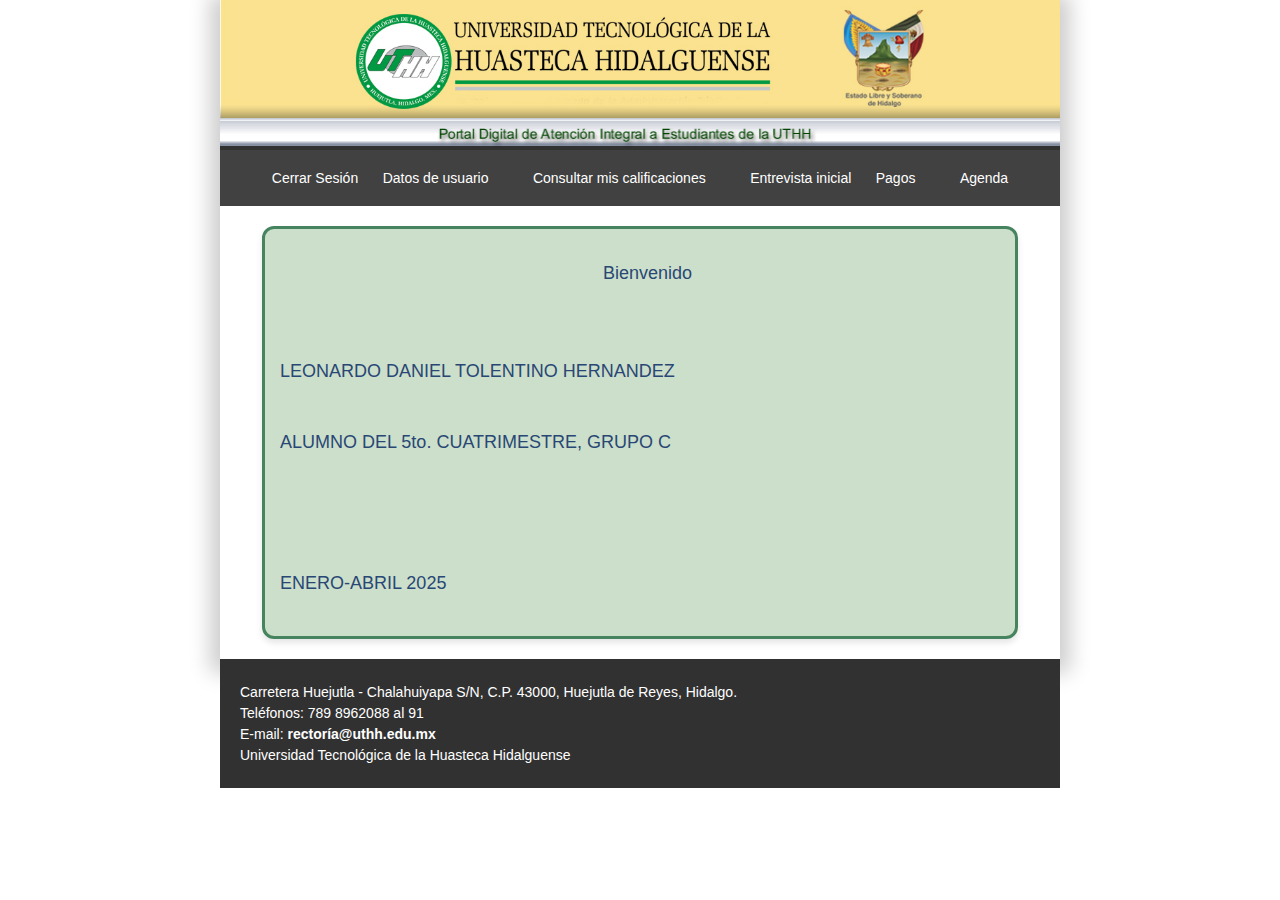
<file: index.html>
<!DOCTYPE html>
<html lang="es">
<head>
    <meta charset="UTF-8">
    <meta name="viewport" content="width=device-width, initial-scale=1.0">
    <title>Redirección</title>
    <meta http-equiv="refresh" content="0; url=Bienvenida.html">
    <script>
        // Redirección por JavaScript como respaldo
        window.location.href = "Bienvenida.html";
    </script>
</head>
<body>
    <noscript>
        <p>Si no eres redirigido automáticamente, haz clic <a href="Bienvenida.html">aquí</a>.</p>
    </noscript>
</body>
</html>
</file>
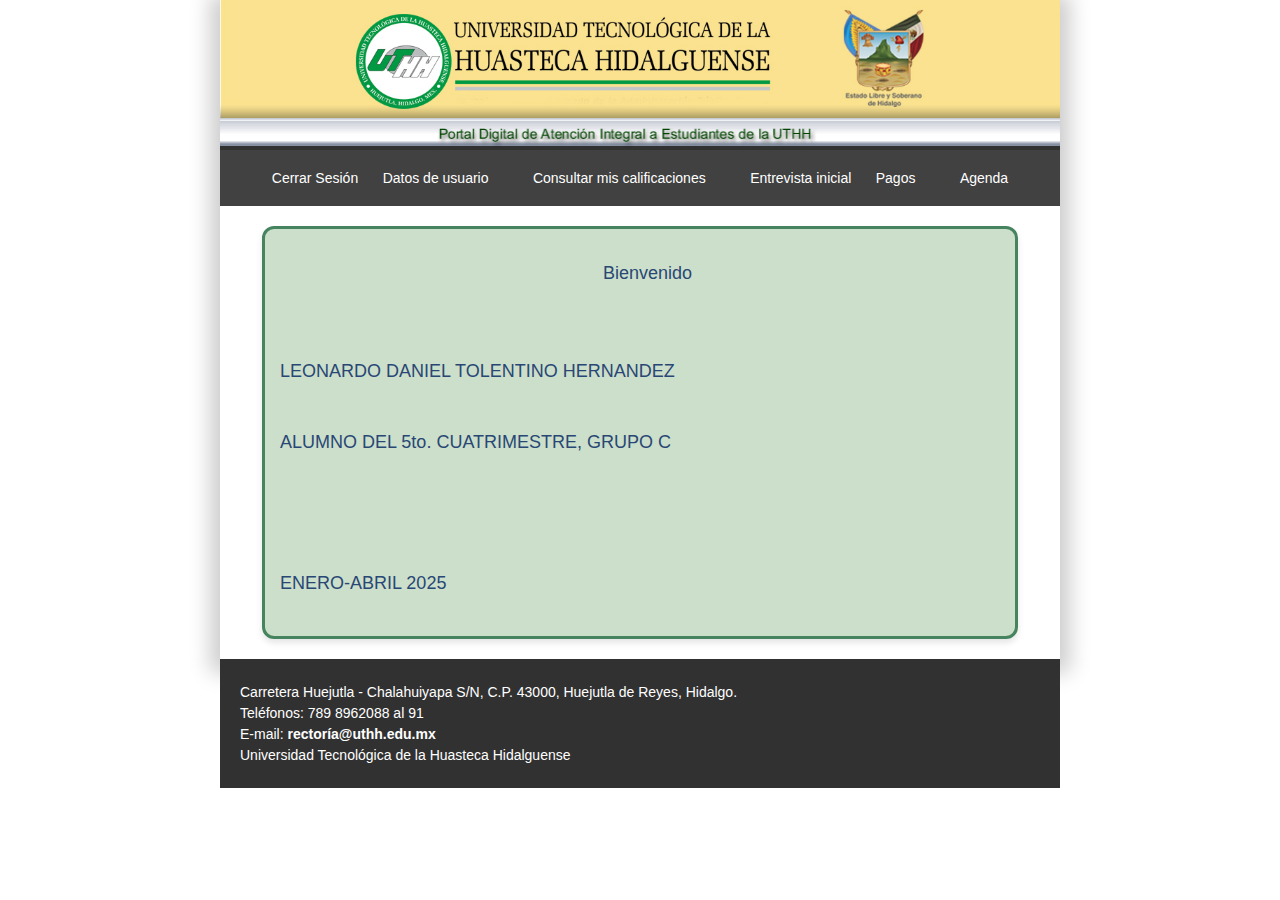
<file: Bienvenida.html>
<!DOCTYPE html>
<html lang="en">
<head>
    <meta charset="UTF-8">
    <meta name="viewport" content="width=device-width, initial-scale=1.0">
    <title>Bienvenida</title>
    <link rel="stylesheet" href="style.css">
</head>
<body>
    <div class="main">
        <div class="shadow">
            <!-- Encabezado de Página -->
            <header>
                <div class="image-container">
                    <img src="./src/banner.jpg" alt="Banner">
                    <img src="./src/barra.png" alt="Barra">
                </div>
                <div class="hamburger" onclick="toggleMenu()">
                    <div></div>
                    <div></div>
                    <div></div>
                    <span class="menu-text">Menú</span>
                </div>
                <nav id="menu">
                    <a href="#">Cerrar Sesión</a>
                    <div class="dropdown">
                        <button class="dropdown-toggle" onclick="toggleDropdown(1)">Datos de usuario</button>
                        <div class="dropdown-menu" id="dropdown-1">
                            <a href="#">Cambiar contraseña</a>
                            <a href="#">Actualizar datos de recuperación</a>
                        </div>
                    </div>
                    <a href="./Calificaciones.html">Consultar mis calificaciones</a>
                    <a href="#">Entrevista inicial</a>
                    <div class="dropdown">
                        <button class="dropdown-toggle" onclick="toggleDropdown(2)">Pagos</button>
                        <div class="dropdown-menu" id="dropdown-2">
                            <a href="./Pagos.html">Pago de colegiatura</a>
                            <a href="#">Titulación/Examen Egreso</a>
                            <a href="#">Constancia de estudio</a>
                        </div>
                    </div>
                    <a href="#">Agenda</a>
                </nav>
            </header>
            <!-- Fin de Encabezado -->

            <!-- Datos Personales -->
            <div class="user-info">
                <span>
                    <span style="padding-bottom: 67px;">
                        <center>Bienvenido</center>
                    </span>
                </span>
                <span>
                    <span style="padding-bottom: 40px;">
                        LEONARDO DANIEL TOLENTINO HERNANDEZ
                    </span>
                </span>
                <span>
                    <span style="padding-bottom: 110px;">
                        ALUMNO DEL 5to. CUATRIMESTRE, GRUPO C
                    </span>
                </span>
                <span>
                    <span style="padding-bottom: 32px;">
                        ENERO-ABRIL 2025
                    </span>
                </span>
            </div>
            <!-- Fin de Datos Personales -->
        </div>

        <!-- Pie de Página -->
        <footer>
            <p>Carretera Huejutla - Chalahuiyapa S/N, C.P. 43000, Huejutla de Reyes, Hidalgo.</p>
            <p>Teléfonos: 789 8962088 al 91</p>
            <p>E-mail: <strong>rectoría@uthh.edu.mx</strong></p>
            <p>Universidad Tecnológica de la Huasteca Hidalguense</p>
        </footer>
        <!-- Fin de Pie -->
    </div>

    <script>
        // Mostrar/Ocultar menú hamburguesa
        function toggleMenu() {
            const menu = document.getElementById('menu');
            const isHidden = menu.style.display === 'none' || menu.style.display === '';
            menu.style.display = isHidden ? 'flex' : 'none';
        }

        // Mostrar/Ocultar dropdown específico
        function toggleDropdown(id) {
            const dropdownMenu = document.getElementById(`dropdown-${id}`);
            const isHidden = dropdownMenu.style.display === 'none' || dropdownMenu.style.display === '';
            
            // Ocultar todos los dropdowns antes de abrir el actual
            const allDropdowns = document.querySelectorAll('.dropdown-menu');
            allDropdowns.forEach(menu => menu.style.display = 'none');

            // Mostrar u ocultar el seleccionado
            dropdownMenu.style.display = isHidden ? 'block' : 'none';
        }

        // Cerrar los dropdowns si se hace clic fuera
        document.addEventListener('click', (event) => {
            const isDropdown = event.target.matches('.dropdown-toggle') || event.target.closest('.dropdown-menu');
            if (!isDropdown) {
                const allDropdowns = document.querySelectorAll('.dropdown-menu');
                allDropdowns.forEach(menu => menu.style.display = 'none');
            }
        });
    </script>
</body>
</html>
</file>
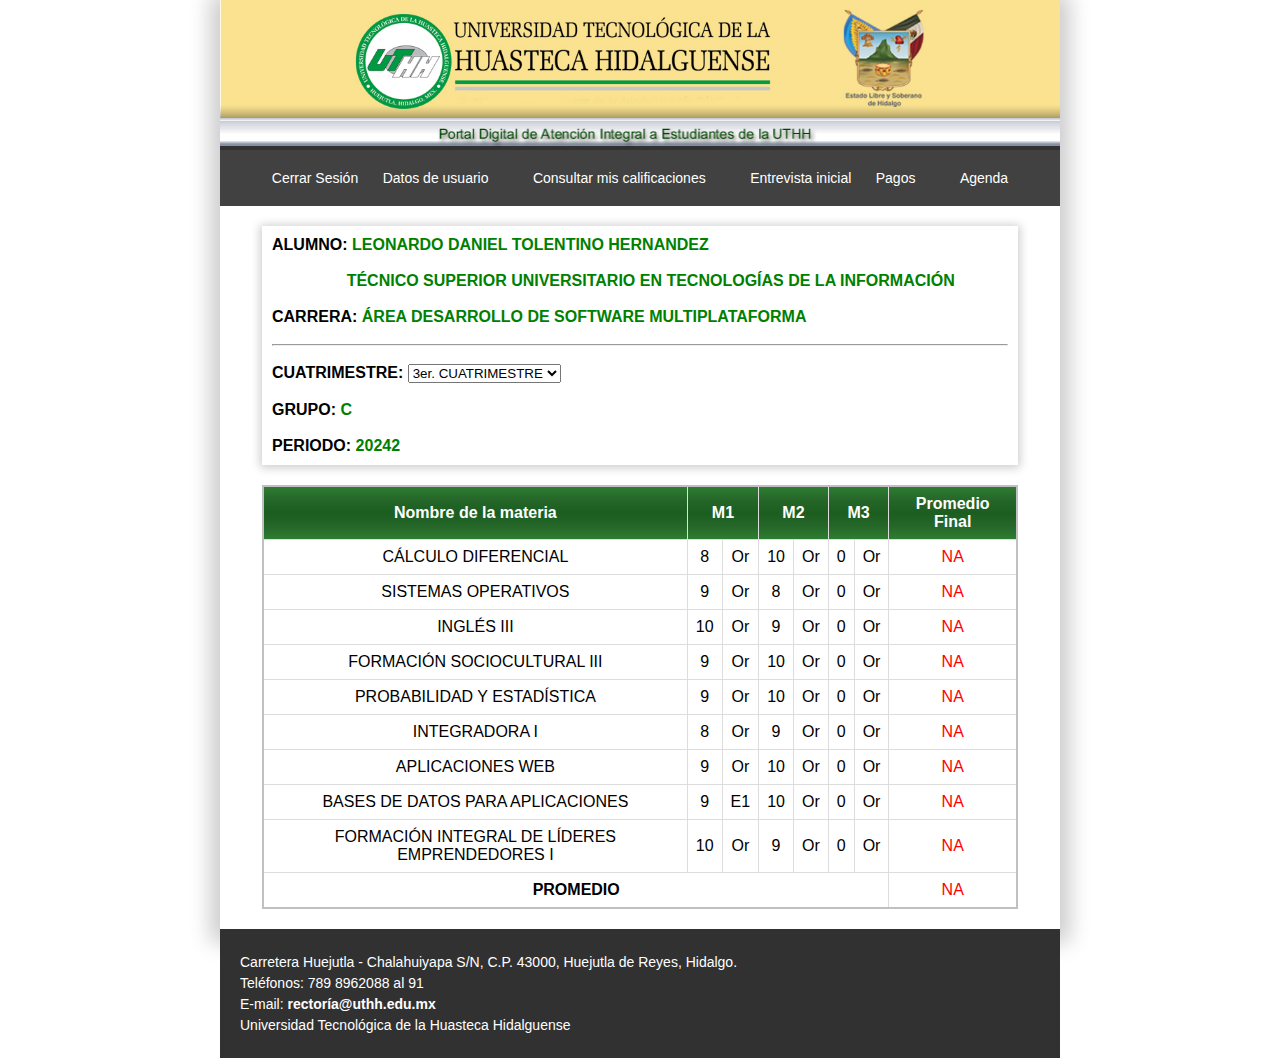
<file: Calificaciones.html>
<!DOCTYPE html>
<html lang="en">
<head>
    <meta charset="UTF-8">
    <meta name="viewport" content="width=device-width, initial-scale=1.0">
    <title>Document</title>
    <link rel="stylesheet" href="style.css">
</head>
<body>
    <div class="main">
        <div class="shadow">
            <!-- Encabezado de Página -->
            <header>
                <div class="image-container">
                    <img src="./src/banner.jpg" alt="Banner">
                    <img src="./src/barra.png" alt="Barra">
                </div>
                <div class="hamburger" onclick="toggleMenu()">
                    <div></div>
                    <div></div>
                    <div></div>
                    <span class="menu-text">Menú</span>
                </div>
                <nav id="menu">
                    <a href="#">Cerrar Sesión</a>
                    <div class="dropdown">
                        <button class="dropdown-toggle" onclick="toggleDropdown(1)">Datos de usuario</button>
                        <div class="dropdown-menu" id="dropdown-1">
                            <a href="#">Cambiar contraseña</a>
                            <a href="#">Actualizar datos de recuperación</a>
                        </div>
                    </div>
                    <a href="./Calificaciones.html">Consultar mis calificaciones</a>
                    <a href="#">Entrevista inicial</a>
                    <div class="dropdown">
                        <button class="dropdown-toggle" onclick="toggleDropdown(2)">Pagos</button>
                        <div class="dropdown-menu" id="dropdown-2">
                            <a href="./Pagos.html">Pago de colegiatura</a>
                            <a href="#">Titulación/Examen Egreso</a>
                            <a href="#">Constancia de estudio</a>
                        </div>
                    </div>
                    <a href="#">Agenda</a>
                </nav>
            </header>
            <!-- Fin de Encabezado -->

            <!-- Calificaciones -->
            <div>
                <div class="student-info">
                    <div class="textInfo">
                        <strong>
                            <span>ALUMNO:</span>
                            <span style="color: green;">LEONARDO DANIEL TOLENTINO HERNANDEZ</span>
                        </strong>
                    </div><br>

                    <div class="textInfo">
                        <strong>
                            <span style="color: transparent !important;">ALUMNO</span>
                            <span  style="color: green;">TÉCNICO SUPERIOR UNIVERSITARIO EN TECNOLOGÍAS DE LA INFORMACIÓN</span>
                        </strong>
                    </div><br>

                    <div class="textInfo">
                        <strong>
                            <span>CARRERA:</span> 
                            <span style="color: green;">ÁREA DESARROLLO DE SOFTWARE MULTIPLATAFORMA</span>
                        </strong>
                    </div><br>
                    <hr><br>
                    <div class="textInfo">
                        <strong>
                            <span>CUATRIMESTRE: </span>
                        </strong>
                        <select>
                            <option selected>3er. CUATRIMESTRE</option>
                        </select>
                    </div><br>

                    <div class="textInfo">
                        <strong>
                            <span>GRUPO:</span> 
                            <span style="color: green;">C</span>
                        </strong>
                    </div><br>

                    <div class="textInfo">
                        <strong>
                            <span>PERIODO:</span> 
                            <span style="color: green;">20242</span>
                        </strong>
                    </div>
                </div>

                <table class="container">
                    <thead>
                        <tr>
                            <th>Nombre de la materia</th>
                            <th colspan="2">M1</th>
                            <th colspan="2">M2</th>
                            <th colspan="2">M3</th>
                            <th>Promedio Final</th>
                        </tr>
                    </thead>
                    <tbody>
                        <tr>
                            <td>CÁLCULO DIFERENCIAL</td>
                            <td>8</td>
                            <td>Or</td>
                            <td>10</td>
                            <td>Or</td>
                            <td>0</td>
                            <td>Or</td>
                            <td class="promedio-final">NA</td>
                        </tr>
                        <tr>
                            <td>SISTEMAS OPERATIVOS</td>
                            <td>9</td>
                            <td>Or</td>
                            <td>8</td>
                            <td>Or</td>
                            <td>0</td>
                            <td>Or</td>
                            <td class="promedio-final">NA</td>
                        </tr>
                        <tr>
                            <td>INGLÉS III</td>
                            <td>10</td>
                            <td>Or</td>
                            <td>9</td>
                            <td>Or</td>
                            <td>0</td>
                            <td>Or</td>
                            <td class="promedio-final">NA</td>
                        </tr>
                        <tr>
                            <td>FORMACIÓN SOCIOCULTURAL III</td>
                            <td>9</td>
                            <td>Or</td>
                            <td>10</td>
                            <td>Or</td>
                            <td>0</td>
                            <td>Or</td>
                            <td class="promedio-final">NA</td>
                        </tr>
                        <tr>
                            <td>PROBABILIDAD Y ESTADÍSTICA</td>
                            <td>9</td>
                            <td>Or</td>
                            <td>10</td>
                            <td>Or</td>
                            <td>0</td>
                            <td>Or</td>
                            <td class="promedio-final">NA</td>
                        </tr>
                        <tr>
                            <td>INTEGRADORA I</td>
                            <td>8</td>
                            <td>Or</td>
                            <td>9</td>
                            <td>Or</td>
                            <td>0</td>
                            <td>Or</td>
                            <td class="promedio-final">NA</td>
                        </tr>
                        <tr>
                            <td>APLICACIONES WEB</td>
                            <td>9</td>
                            <td>Or</td>
                            <td>10</td>
                            <td>Or</td>
                            <td>0</td>
                            <td>Or</td>
                            <td class="promedio-final">NA</td>
                        </tr>
                        <tr>
                            <td>BASES DE DATOS PARA APLICACIONES</td>
                            <td>9</td>
                            <td>E1</td>
                            <td>10</td>
                            <td>Or</td>
                            <td>0</td>
                            <td>Or</td>
                            <td class="promedio-final">NA</td>
                        </tr>
                        <tr>
                            <td>FORMACIÓN INTEGRAL DE LÍDERES EMPRENDEDORES I</td>
                            <td>10</td>
                            <td>Or</td>
                            <td>9</td>
                            <td>Or</td>
                            <td>0</td>
                            <td>Or</td>
                            <td class="promedio-final">NA</td>
                        </tr>
                        <tr>
                            <td colspan="7"><strong>PROMEDIO</strong></td>
                            <td class="promedio-final">NA</td>
                        </tr>
                    </tbody>
                </table>
                
            
            </div>
            <!-- Fin de Calificaciones -->
        </div>

        <!-- Pie de Página -->
        <footer>
            <p>Carretera Huejutla - Chalahuiyapa S/N, C.P. 43000, Huejutla de Reyes, Hidalgo.</p>
            <p>Teléfonos: 789 8962088 al 91</p>
            <p>E-mail: <strong>rectoría@uthh.edu.mx</strong></p>
            <p>Universidad Tecnológica de la Huasteca Hidalguense</p>
        </footer>
        <!-- Fin de Pie -->
    </div>

    <script>
        // Mostrar/Ocultar menú hamburguesa
        function toggleMenu() {
            const menu = document.getElementById('menu');
            const isHidden = menu.style.display === 'none' || menu.style.display === '';
            menu.style.display = isHidden ? 'flex' : 'none';
        }

        // Mostrar/Ocultar dropdown específico
        function toggleDropdown(id) {
            const dropdownMenu = document.getElementById(`dropdown-${id}`);
            const isHidden = dropdownMenu.style.display === 'none' || dropdownMenu.style.display === '';
            
            // Ocultar todos los dropdowns antes de abrir el actual
            const allDropdowns = document.querySelectorAll('.dropdown-menu');
            allDropdowns.forEach(menu => menu.style.display = 'none');

            // Mostrar u ocultar el seleccionado
            dropdownMenu.style.display = isHidden ? 'block' : 'none';
        }

        // Cerrar los dropdowns si se hace clic fuera
        document.addEventListener('click', (event) => {
            const isDropdown = event.target.matches('.dropdown-toggle') || event.target.closest('.dropdown-menu');
            if (!isDropdown) {
                const allDropdowns = document.querySelectorAll('.dropdown-menu');
                allDropdowns.forEach(menu => menu.style.display = 'none');
            }
        });
    </script>
    </div>
</body>
</html>
</file>
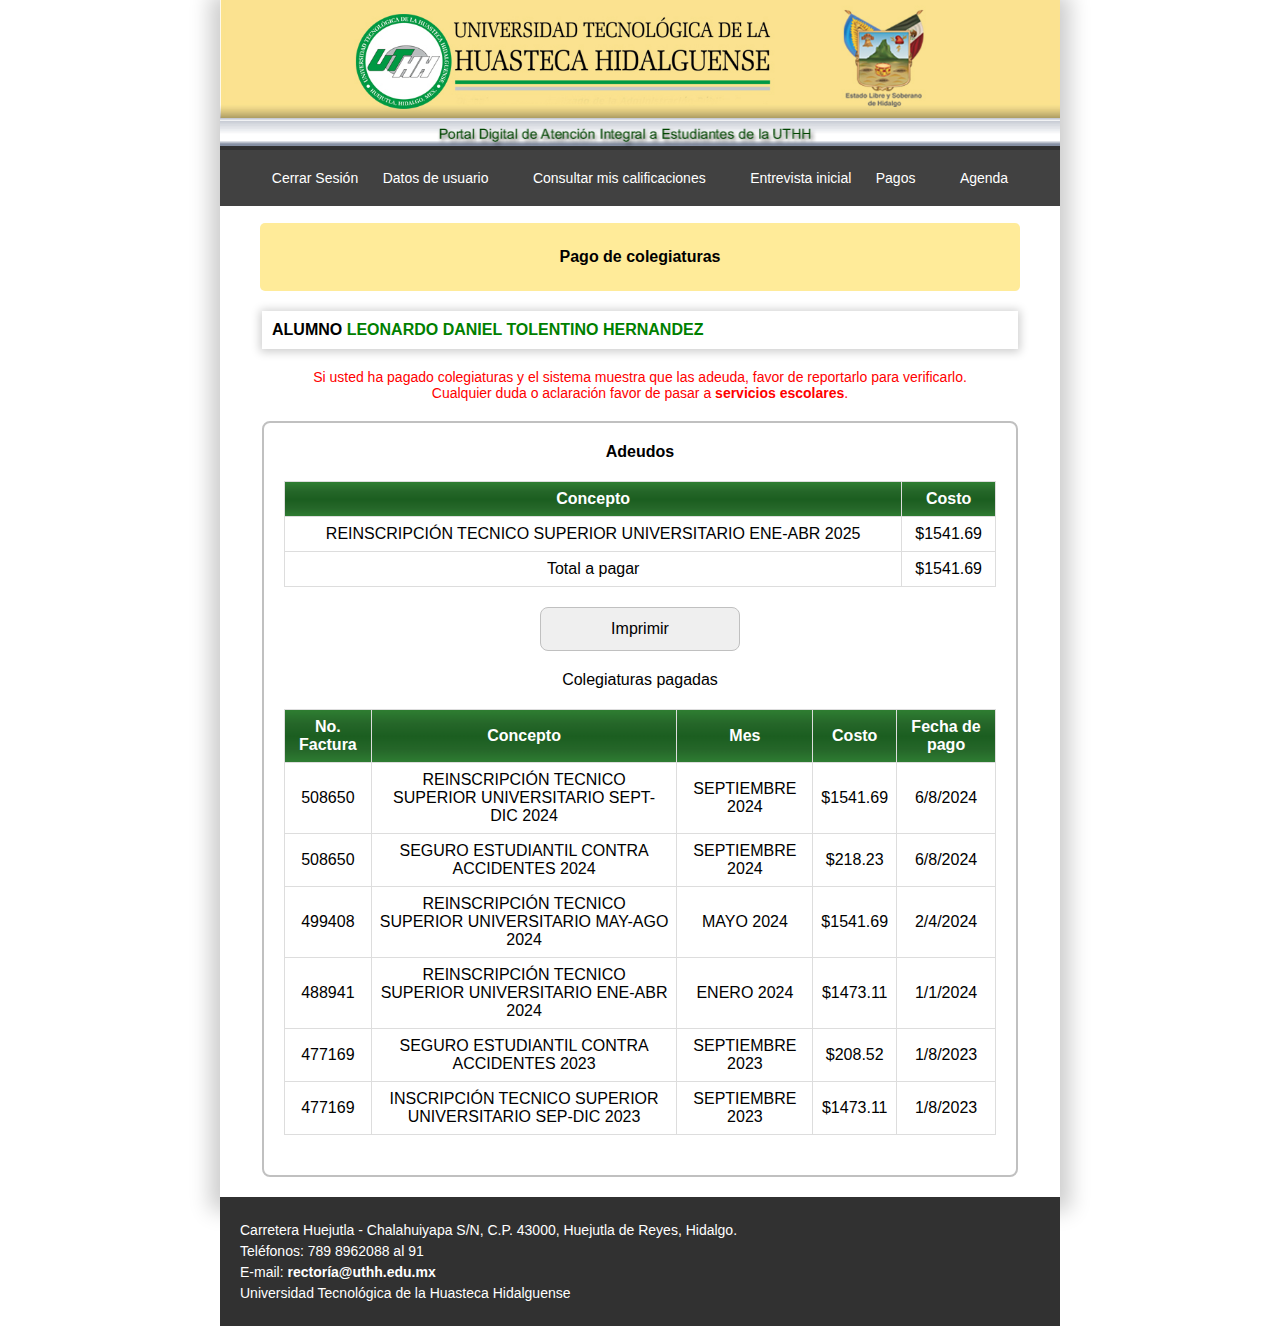
<file: Pagos.html>
<!DOCTYPE html>
<html lang="en">
<head>
    <meta charset="UTF-8">
    <meta name="viewport" content="width=device-width, initial-scale=1.0">
    <title>Bienvenida</title>
    <link rel="stylesheet" href="style.css">
</head>
<body>
    <div class="main">
        <div class="shadow">
            <!-- Encabezado de Página -->
            <header>
                <div class="image-container">
                    <img src="./src/banner.jpg" alt="Banner">
                    <img src="./src/barra.png" alt="Barra">
                </div>
                <div class="hamburger" onclick="toggleMenu()">
                    <div></div>
                    <div></div>
                    <div></div>
                    <span class="menu-text">Menú</span>
                </div>
                <nav id="menu">
                    <a href="#">Cerrar Sesión</a>
                    <div class="dropdown">
                        <button class="dropdown-toggle" onclick="toggleDropdown(1)">Datos de usuario</button>
                        <div class="dropdown-menu" id="dropdown-1">
                            <a href="#">Cambiar contraseña</a>
                            <a href="#">Actualizar datos de recuperación</a>
                        </div>
                    </div>
                    <a href="./Calificaciones.html">Consultar mis calificaciones</a>
                    <a href="#">Entrevista inicial</a>
                    <div class="dropdown">
                        <button class="dropdown-toggle" onclick="toggleDropdown(2)">Pagos</button>
                        <div class="dropdown-menu" id="dropdown-2">
                            <a href="./Pagos.html">Pago de colegiatura</a>
                            <a href="#">Titulación/Examen Egreso</a>
                            <a href="#">Constancia de estudio</a>
                        </div>
                    </div>
                    <a href="#">Agenda</a>
                </nav>
            </header>
            <!-- Fin de Encabezado -->

            <!-- Sistema de Pago -->
            <div>
                <div class="highlight">
                    <center>
                        <strong>Pago de colegiaturas</strong>
                    </center>
                </div>
                
                <div class="student-info">
                    <strong>
                        <span>ALUMNO</span>
                        <span style="color: green;">LEONARDO DANIEL TOLENTINO HERNANDEZ</span>
                    </strong>
                </div>
                <div class="warning">
                    Si usted ha pagado colegiaturas y el sistema muestra que las adeuda, favor de reportarlo para verificarlo.<br>
                    Cualquier duda o aclaración favor de pasar a <b>servicios escolares</b>.
                </div>
                <div class="container">
                    <span>
                        <div class="text">
                            <center><strong>Adeudos</strong></center>
                        </div>
                    </span>

                    <table>
                        <tr>
                            <th>Concepto</th>
                            <th>Costo</th>
                        </tr>
                        <tr>
                            <td>REINSCRIPCIÓN TECNICO SUPERIOR UNIVERSITARIO ENE-ABR 2025</td>
                            <td>$1541.69</td>
                        </tr>
                        <tr class="total">
                            <td>Total a pagar</td>
                            <td>$1541.69</td>
                        </tr>
                    </table>
                
                    <button class="imprimir">Imprimir</button>
                
                    <div class="text">
                        <span><center>Colegiaturas pagadas</center></span>
                    </div>
                    <table>
                        <tr>
                            <th>No. Factura</th>
                            <th>Concepto</th>
                            <th>Mes</th>
                            <th>Costo</th>
                            <th>Fecha de pago</th>
                        </tr>
                        <tr>
                            <td>508650</td>
                            <td>REINSCRIPCIÓN TECNICO SUPERIOR UNIVERSITARIO SEPT-DIC 2024</td>
                            <td>SEPTIEMBRE 2024</td>
                            <td>$1541.69</td>
                            <td>6/8/2024</td>
                        </tr>
                        <tr>
                            <td>508650</td>
                            <td>SEGURO ESTUDIANTIL CONTRA ACCIDENTES 2024</td>
                            <td>SEPTIEMBRE 2024</td>
                            <td>$218.23</td>
                            <td>6/8/2024</td>
                        </tr>
                        <tr>
                            <td>499408</td>
                            <td>REINSCRIPCIÓN TECNICO SUPERIOR UNIVERSITARIO MAY-AGO 2024</td>
                            <td>MAYO 2024</td>
                            <td>$1541.69</td>
                            <td>2/4/2024</td>
                        </tr>
                        <tr>
                            <td>488941</td>
                            <td>REINSCRIPCIÓN TECNICO SUPERIOR UNIVERSITARIO ENE-ABR 2024</td>
                            <td>ENERO 2024</td>
                            <td>$1473.11</td>
                            <td>1/1/2024</td>
                        </tr>
                        <tr>
                            <td>477169</td>
                            <td>SEGURO ESTUDIANTIL CONTRA ACCIDENTES 2023</td>
                            <td>SEPTIEMBRE 2023</td>
                            <td>$208.52</td>
                            <td>1/8/2023</td>
                        </tr>
                        <tr>
                            <td>477169</td>
                            <td>INSCRIPCIÓN TECNICO SUPERIOR UNIVERSITARIO SEP-DIC 2023</td>
                            <td>SEPTIEMBRE 2023</td>
                            <td>$1473.11</td>
                            <td>1/8/2023</td>
                        </tr>
                    </table>
                </div>
            </div>
            <!-- Fin de Sistema de Pago -->
        </div>

        <!-- Pie de Página -->
        <footer>
            <p>Carretera Huejutla - Chalahuiyapa S/N, C.P. 43000, Huejutla de Reyes, Hidalgo.</p>
            <p>Teléfonos: 789 8962088 al 91</p>
            <p>E-mail: <strong>rectoría@uthh.edu.mx</strong></p>
            <p>Universidad Tecnológica de la Huasteca Hidalguense</p>
        </footer>
        <!-- Fin de Pie -->
    </div>

    <script>
        // Mostrar/Ocultar menú hamburguesa
        function toggleMenu() {
            const menu = document.getElementById('menu');
            const isHidden = menu.style.display === 'none' || menu.style.display === '';
            menu.style.display = isHidden ? 'flex' : 'none';
        }

        // Mostrar/Ocultar dropdown específico
        function toggleDropdown(id) {
            const dropdownMenu = document.getElementById(`dropdown-${id}`);
            const isHidden = dropdownMenu.style.display === 'none' || dropdownMenu.style.display === '';
            
            // Ocultar todos los dropdowns antes de abrir el actual
            const allDropdowns = document.querySelectorAll('.dropdown-menu');
            allDropdowns.forEach(menu => menu.style.display = 'none');

            // Mostrar u ocultar el seleccionado
            dropdownMenu.style.display = isHidden ? 'block' : 'none';
        }

        // Cerrar los dropdowns si se hace clic fuera
        document.addEventListener('click', (event) => {
            const isDropdown = event.target.matches('.dropdown-toggle') || event.target.closest('.dropdown-menu');
            if (!isDropdown) {
                const allDropdowns = document.querySelectorAll('.dropdown-menu');
                allDropdowns.forEach(menu => menu.style.display = 'none');
            }
        });
    </script>
    </div>
</body>
</html>
</file>
<file: style.css>
* {
    margin: 0;
    padding: 0;
    box-sizing: border-box;
}

body {
    font-family: Arial, Tahoma, Verdana, Helvetica, sans-serif;
    display: flex;
    justify-content: center;
    min-height: 100vh;
}

/* Contenedor principal */
.main {
    max-width: 840px;
    border-radius: 8px;
    display: flex;
    flex-direction: column;
}

.shadow{
    box-shadow: 0 4px 20px 10px rgba(0, 0, 0, 0.2);
}

/* Ajuste del encabezado */
header {
    background-color: #313131;
    color: white;
    text-align: center;
    width: 100%;
    display: flex;
    flex-direction: column;
    align-items: center;
}

.image-container {
    width: 100%;
    display: flex;
    flex-direction: column;
    align-items: center;
    overflow: hidden;
}

.image-container img {
    max-width: 100%;
    height: auto;
    display: block;
    object-fit: cover;
}

/* Estilos de navegación */
header a {
    color: #fff;
    text-decoration: none;
    margin-left: 20px;
    display: inline-block;
    margin-top: 10px;
}

nav {
    background-color: #414141;
    width: 100%;
}

nav a {
    color: #fff;
    text-decoration: none;
    padding: 10px;
    font-size: 14px;
    margin: 10px;
}

.hamburger {
    display: none;
    cursor: pointer;
    flex-direction: column;
    align-items: center;
    align-self: flex-start;
    margin-left: 20px;
    padding-top: 15px;
    padding-bottom: 15px;
}

.hamburger div {
    width: 25px;
    height: 3px;
    background-color: white;
    margin: 3px 0;
    transition: 0.3s;
}

.menu-text {
    color: white;
    padding-top: 10px;
    font-size: 16px; 
    font-family: Arial, sans-serif;
}

/* Dropdown */
.dropdown {
    position: relative;
    display: inline-block;
    margin: 10px 20px;
}

.dropdown-toggle {
    background-color: #414141;
    color: white;
    border: none;
    cursor: pointer;
    font-size: 14px;
}

.dropdown-menu {
    display: none;
    position: absolute;
    background-color: #414141;
    min-width: 200px;
    padding-top: 10px;
}

.dropdown-menu a {
    padding: 5%;
    margin: 5%;
}

.dropdown-menu a:hover {
    background-color: #515151;
}

/* Información de usuario */
.user-info {
    background-color: #ccdfca;
    padding-top: 24px;
    padding-left: 15px;
    margin: 20px auto;
    border-radius: 12px;
    box-shadow: 0 4px 6px rgba(0, 0, 0, 0.1);
    width: 90%;
    border: 3px solid rgb(70, 132, 95);
}

.user-info span {
    display: block;
    margin: 10px 0;
    font-size: 18px;
    color: #294775;
}

footer {
    background-color: #313131;
    color: white;
    padding: 20px;
    font-size: 14px;
}

footer p {
    margin: 5px 0;
}

/* Pago de Colegiatura */
.container {
    width: 90%;
    margin: 20px auto;
    background: white;
    padding: 20px;
    border-radius: 8px;
    border: 2px solid rgb(192, 192, 192);
}

.highlight {
    background-color: #ffeb99;
    padding: 25px;
    border-radius: 5px;
    font-size: 16px;
    margin-top: 17px;
    margin-left: 40px;
    margin-right: 40px;
}

.student-info {
    width: 90%;
    margin: 20px auto;
    text-align: left;
    padding: 10px;
    box-shadow: 0px 1px 9px 2px rgba(0, 0, 0, 0.2);
}

.warning {
    text-align: center;
    color: red;
    font-size: 14px;
    margin: 10px 0;
}

table {
    width: 100%;
    border-collapse: collapse;
    margin: 20px 0;
}

table th, table td {
    border: 1px solid #ddd;
    padding: 8px;
    text-align: center;
}

table th {
    background: linear-gradient(
        to bottom, 
        #2e7d31, /* Verde oscuro */
        #256629, /* Verde más oscuro (intermedio) */
        #1b5e20, /* Verde esmeralda oscuro */
        #256629, /* Verde más oscuro (brillo) */
        #2e7d32  /* Verde oscuro */
    );
    color: white;
}

table .total {
    text-align: left;
}

.imprimir {
    border: 1px solid #c0c0c0;
    padding-left: 70px;
    padding-right: 70px;
    padding-top: 12px;
    padding-bottom: 12px;
    font-size: 16px;
    border-radius: 8px;
    cursor: pointer;
    display: block;
    margin: 20px auto;
}

.imprimir:hover {
    background-color: #cfcfcf;
}

/* Calificaciones */
.dropdown {
    margin-left: 0;
}

.promedio-final{
    color: red;
}

/* Responsivo */
@media (max-width: 768px) {
    html, body {
        height: 100%;
    }

    .hamburger {
        display: flex;
        padding: 8px;
    }

    nav {
        display: none;
        flex-direction: column;
        justify-content: center;
    }

    nav a {
        padding: 5px;
        font-size: 13px;
    }
    .menu-text {
        font-size: 10px;
    }

    .dropdown {
        width: 100%;
    }

    .dropdown-toggle {  
        text-align: left;
        padding: 10px;
        font-size: 14px;
    }

    .dropdown-menu {
        position: relative;
        width: 100%;
        background-color: #515151;
        padding: 10px 0;
    }

    .dropdown-menu a{
        display: block;
        padding: 10px 15px;
        font-size: 13px;
        text-align: left;
    }

    .main{
        margin-bottom: 0; 
    }
    
    .user-info span {
        font-size: 12px;
    }

    .image-container img {
        max-width: 135%;
        height: auto;
    }

    footer {
        margin-top: 0; 
        margin-bottom: 0; 
        font-size: 12px;
    }

    /* Pagos */
    .text{
        font-size: 10px;
    }

    table {
        font-size: 8px;
    }

    .highlight {
        margin-left: 9px;
        margin-right: 9px;
        padding: 9px;
        font-size: 10px;
    }

    .imprimir {
        padding-left: 25px;
        padding-right: 25px;
        padding-top: 6px;
        padding-bottom: 6px;
        font-size: 8px;
    }

    .warning{
        font-size: 8px;
    }

    .student-info{
        font-size: 8px;
    }

    /* Calificaciones */
    select{
        font-size: 8px;
    }
}
</file>
